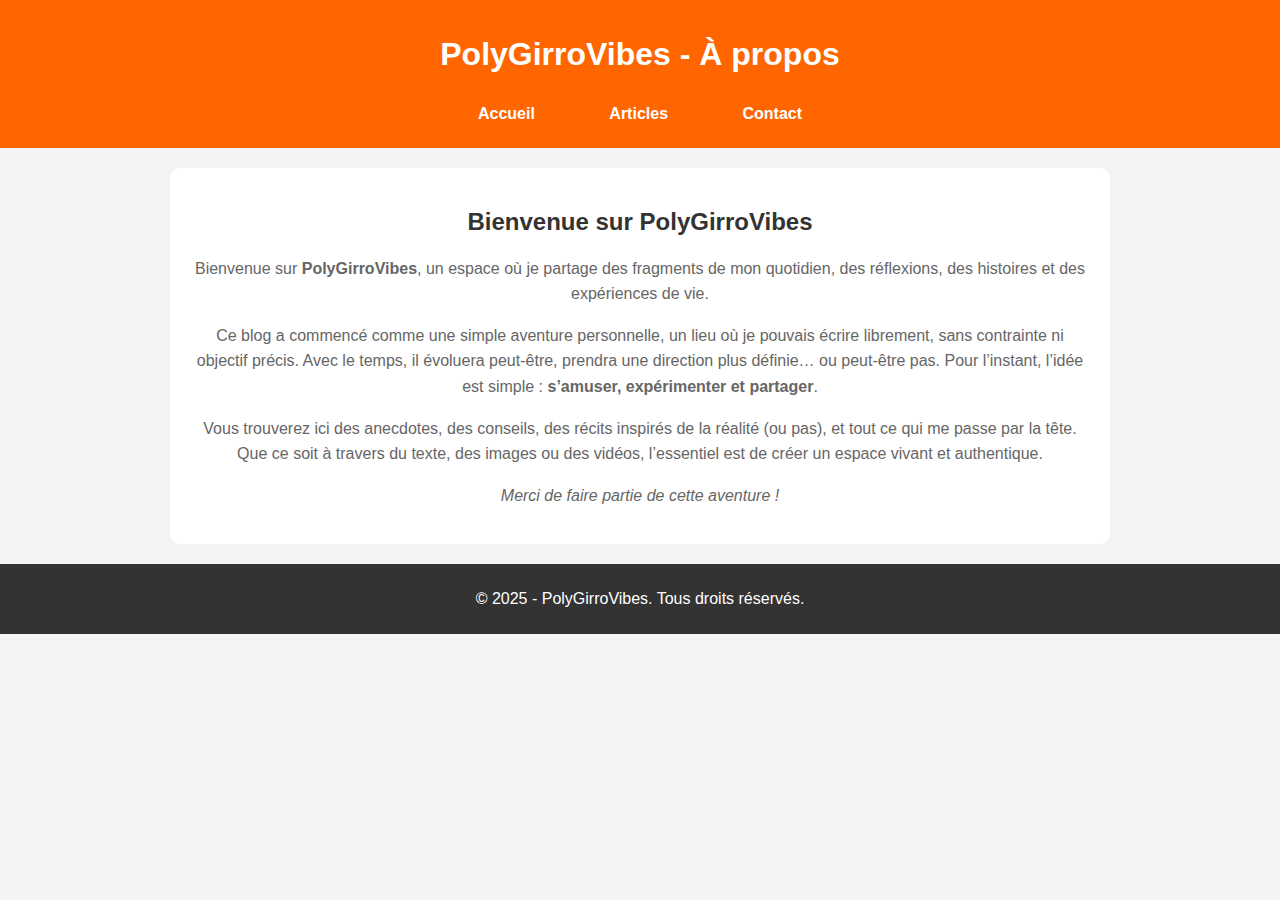
<file: about.html>
﻿<!DOCTYPE html>
<html lang="fr">
<head>
    <meta charset="UTF-8">
    <meta name="viewport" content="width=device-width, initial-scale=1.0">
    <title>À propos</title>
    <link rel="stylesheet" href="style.css">
</head>
<body>
    <header>
        <h1>PolyGirroVibes - À propos</h1>
        <nav>
            <a href="index.html" class='btn'>Accueil</a>
            <a href="articles.html" class='btn'>Articles</a>
            <a href="contact.html" class='btn'>Contact</a>
        </nav>
    </header>

    <section class="about">
        <h2>Bienvenue sur PolyGirroVibes</h2>
        <p>Bienvenue sur <strong>PolyGirroVibes</strong>, un espace où je partage des fragments de mon quotidien, des réflexions, des histoires et des expériences de vie.</p>
        <p>Ce blog a commencé comme une simple aventure personnelle, un lieu où je pouvais écrire librement, sans contrainte ni objectif précis. Avec le temps, il évoluera peut-être, prendra une direction plus définie… ou peut-être pas. Pour l’instant, l’idée est simple : <strong>s’amuser, expérimenter et partager</strong>.</p>
        <p>Vous trouverez ici des anecdotes, des conseils, des récits inspirés de la réalité (ou pas), et tout ce qui me passe par la tête. Que ce soit à travers du texte, des images ou des vidéos, l’essentiel est de créer un espace vivant et authentique.</p>
        <p><em>Merci de faire partie de cette aventure !</em></p>
    </section>

    <footer>
        <p>&copy; 2025 - PolyGirroVibes. Tous droits réservés.</p>
    </footer>
</body>
</html>
</file>
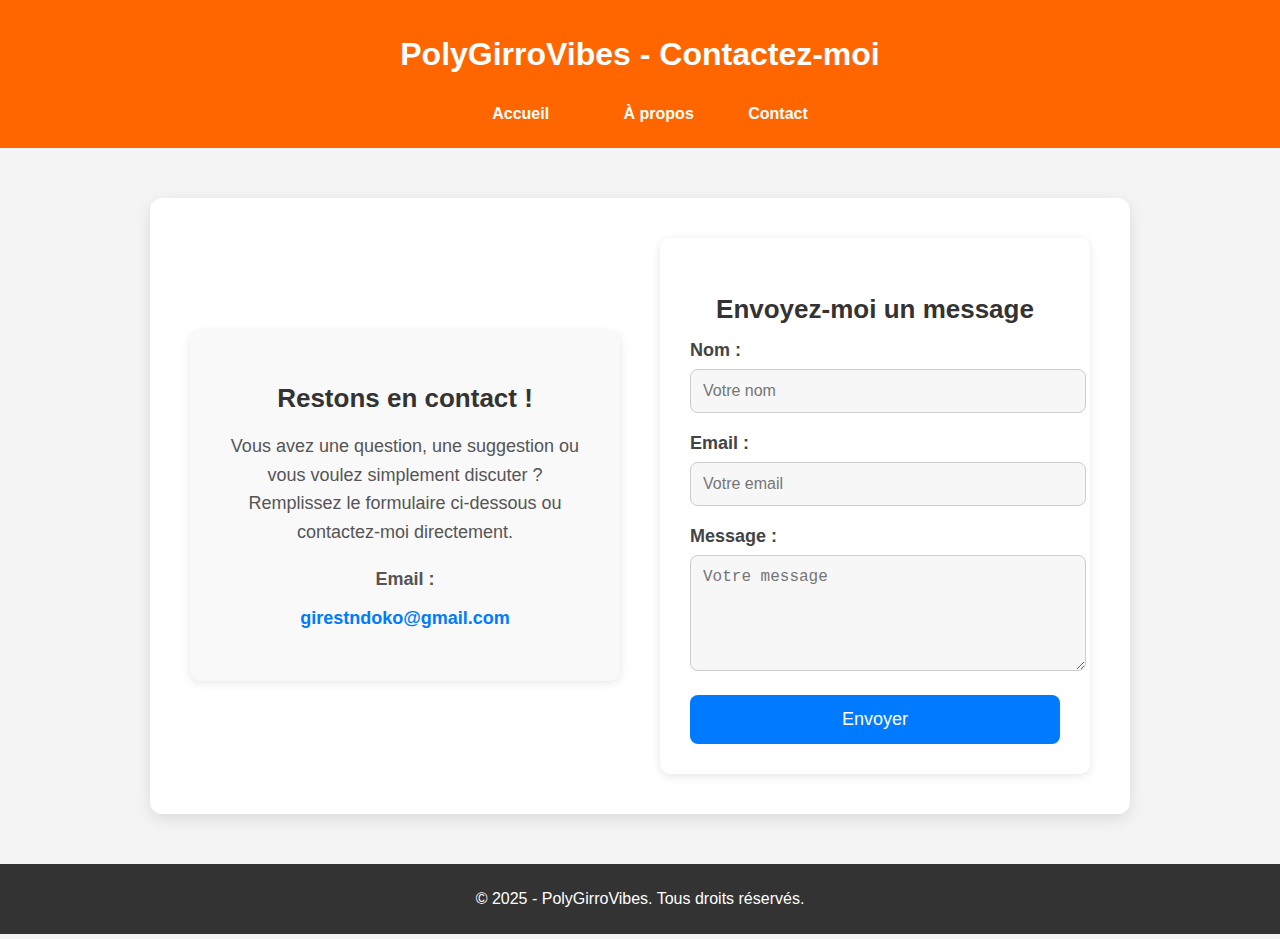
<file: contact.html>
﻿<!DOCTYPE html>
<html lang="fr">
<head>
    <meta charset="UTF-8">
    <meta name="viewport" content="width=device-width, initial-scale=1.0">
    <title>Contact</title>
    <link rel="stylesheet" href="style.css">
    <style>
    	.contact-container {
    width: 80%;
    max-width: 900px;
    margin: 50px auto;
    display: flex;
    flex-wrap: wrap;
    gap: 40px; /* Plus d'espace entre les sections */
    background: #ffffff;
    box-shadow: 0px 5px 15px rgba(0, 0, 0, 0.1);
    border-radius: 12px;
    padding: 40px;
    justify-content: center; /* Centre les éléments */
    align-items: center;
}

.contact-info, .contact-form {
    flex: 1;
    min-width: 350px;
    padding: 30px;
    text-align: left;
}

.contact-info {
    background: #f9f9f9;
    border-radius: 10px;
    box-shadow: 0px 2px 10px rgba(0, 0, 0, 0.1);
}

.contact-info h2, .contact-form h3 {
    font-size: 26px;
    color: #333;
    margin-bottom: 15px;
    text-align: center;
}

.contact-info p {
    font-size: 18px;
    color: #555;
    line-height: 1.6;
    text-align: center;
}

.contact-info a {
    display: block;
    text-align: center;
    font-weight: bold;
    color: #007bff;
    text-decoration: none;
    margin-top: 10px;
}

.contact-info a:hover {
    text-decoration: underline;
}

.contact-form {
    background: #ffffff;
    border-radius: 10px;
    box-shadow: 0px 2px 10px rgba(0, 0, 0, 0.1);
}

.form-group {
    margin-bottom: 20px; /* Plus d’espace entre les champs */
}

.form-group label {
    display: block;
    font-size: 18px;
    font-weight: bold;
    color: #444;
    margin-bottom: 8px;
}

.form-group input,
.form-group textarea {
    width: 100%;
    padding: 12px;
    font-size: 16px;
    border: 1px solid #ccc;
    border-radius: 8px;
    background: #f7f7f7;
}

button {
    width: 100%;
    padding: 14px;
    font-size: 18px;
    color: white;
    background-color: #007bff;
    border: none;
    border-radius: 8px;
    cursor: pointer;
    transition: background 0.3s ease-in-out;
}

button:hover {
    background-color: #0056b3;
}

@media screen and (max-width: 768px) {
    .contact-container {
        flex-direction: column;
        gap: 20px;
    }
/* ----- Version mobile ----- */
@media screen and (max-width: 768px) {
    body {
        font-size: 16px;
    }

    /* Réduction des marges pour un meilleur affichage */
    section {
        width: 90%;
        padding: 20px;
    }

    /* Navigation plus compacte */
    nav {
        flex-direction: column;
        align-items: center;
        gap: 10px;
    }

    nav a {
        width: 90%;
        text-align: center;
        padding: 10px;
    }

    /* Ajustement du header */
    header {
        padding: 15px 0;
    }

    /* Meilleure disposition des articles */
    .article-container {
        flex-direction: column;
        align-items: center;
    }

    .article {
        width: 100%;
        margin-bottom: 20px;
    }

    /* Boutons plus accessibles */
    button {
        width: 100%;
    }
}

}

    </style>
</head>
<body>
    <header>
        <h1>PolyGirroVibes - Contactez-moi</h1>
        <nav>
            <a href="index.html" class='btn'>Accueil</a>
            <a href="about.html" class='btn'>À propos</a>
            <a href="contact.html" class="active" class='btn'>Contact</a>
        </nav>
    </header>

    <center><section class="contact-container">
        <div class="contact-info">
            <h2>Restons en contact !</h2>
            <p>Vous avez une question, une suggestion ou vous voulez simplement discuter ? Remplissez le formulaire ci-dessous ou contactez-moi directement.</p>
            <p><strong>Email :</strong> <a href="mailto:girestndoko@gmail.com">girestndoko@gmail.com</a></p>
        </div>

        <div class="contact-form">
            <h3>Envoyez-moi un message</h3>
            <form action="mailto:ton-email@example.com" method="post" enctype="text/plain">
                <div class="form-group">
                    <label for="name">Nom :</label>
                    <input type="text" id="name" name="name" placeholder="Votre nom" required>
                </div>

                <div class="form-group">
                    <label for="email">Email :</label>
                    <input type="email" id="email" name="email" placeholder="Votre email" required>
                </div>

                <div class="form-group">
                    <label for="message">Message :</label>
                    <textarea id="message" name="message" rows="5" placeholder="Votre message" required></textarea>
                </div>

                <button type="submit">Envoyer</button>
            </form>
        </div>
    </section></center>

    <footer>
        <p>&copy; 2025 - PolyGirroVibes. Tous droits réservés.</p>
    </footer>
</body>
</html>
</file>
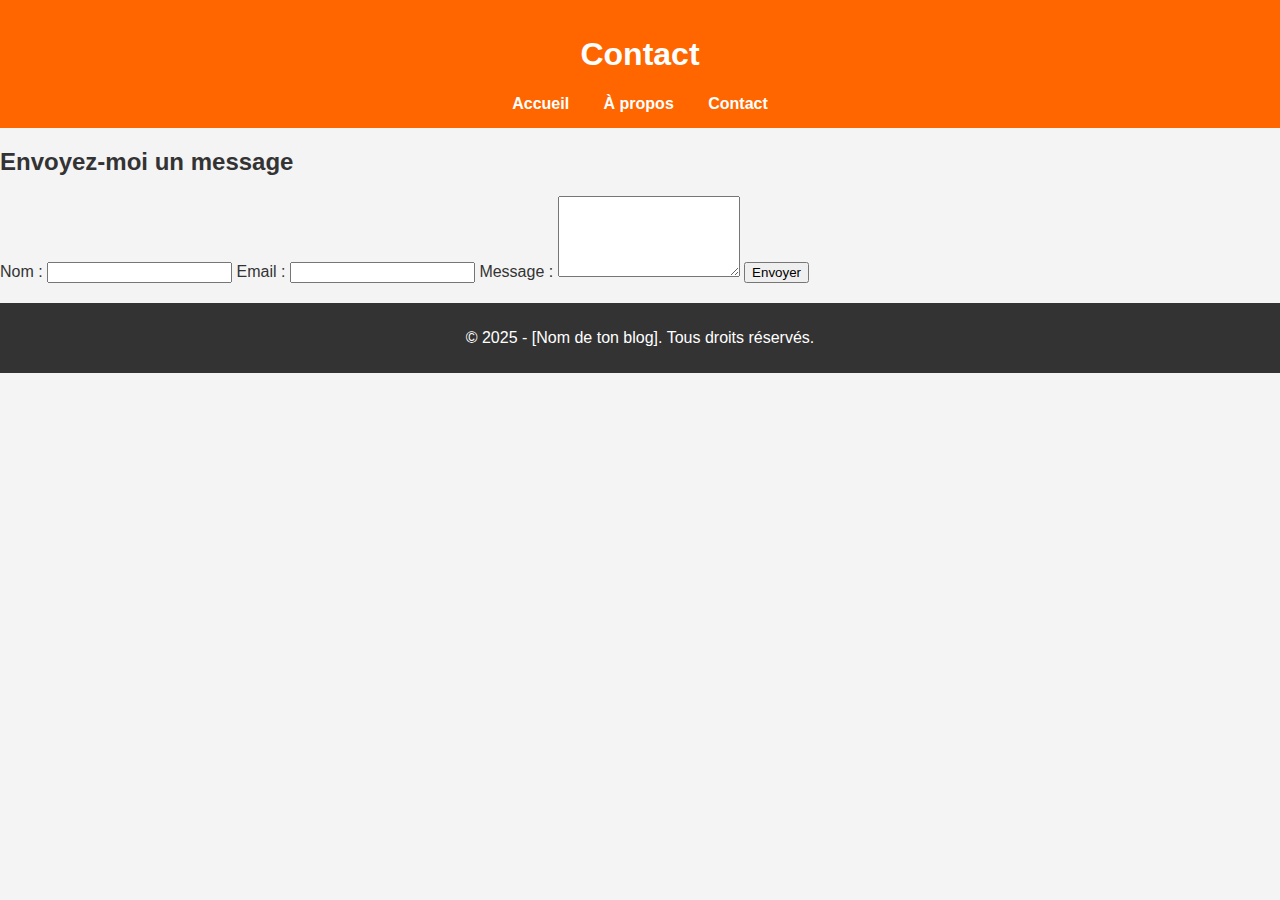
<file: New.html>
﻿<!DOCTYPE html>
<html lang="fr">
<head>
    <meta charset="UTF-8">
    <meta name="viewport" content="width=device-width, initial-scale=1.0">
    <title>Contact</title>
    <link rel="stylesheet" href="style.css">
</head>
<body>
    <header>
        <h1>Contact</h1>
        <nav>
            <a href="index.html">Accueil</a>
            <a href="about.html">À propos</a>
            <a href="contact.html">Contact</a>
        </nav>
    </header>

    <section class="contact">
        <h2>Envoyez-moi un message</h2>
        <form action="mailto:ton-email@example.com" method="post" enctype="text/plain">
            <label for="name">Nom :</label>
            <input type="text" id="name" name="name" required>

            <label for="email">Email :</label>
            <input type="email" id="email" name="email" required>

            <label for="message">Message :</label>
            <textarea id="message" name="message" rows="5" required></textarea>

            <button type="submit">Envoyer</button>
        </form>
    </section>

    <footer>
        <p>&copy; 2025 - [Nom de ton blog]. Tous droits réservés.</p>
    </footer>
</body>
</html>
</file>
<file: style.css>
﻿.about{	
	width: 90%;
	max-width: 900px;
	margin : 20px auto;
	padding : 20px;
	background : #ffffff;
	box-shadow: 0px opx 10px rgba(0,0,0,0.1);
	border-radius: 10px;
	text-align: center;
	}
,about h2 {
	color: #333;
	margin-bottom: 15px;
	}
.about p {
	front-size: 18px;
	line-height: 1.6;
	color: #666;
	}
 body {
            font-family: Arial, sans-serif;
            margin: 0;
            padding: 0;
            background-color: #f4f4f4;
            color: #333;
        }
        header {
            background-color: #ff6600;
            color: white;
            padding: 15px;
            text-align: center;
        }
        nav a {
            margin: 0 15px;
            color: white;
            text-decoration: none;
            font-weight: bold;
        }
        main {
            padding: 20px;
            text-align: center;
        }
        .intro {
            background: white;
            padding: 20px;
            margin: 20px auto;
            width: 80%;
            box-shadow: 0px 0px 10px rgba(0, 0, 0, 0.1);
            border-radius: 10px;
        }
        footer {
            background-color: #333;
            color: white;
            text-align: center;
            padding: 10px;
            margin-top: 20px;
        }
.btn {
		display: inline-block;
		padding: 10px 20px;
		background: #ff6600;
		color: white;
		font-weight: bold;
		border-radius: 5px;
		transition : background 0.3s;
	}
	.btn:hover{
		background: #cc5500;
	}
	/* ----- Version mobile ----- */
@media screen and (max-width: 768px) {
    body {
        font-size: 16px;
    }

    /* Réduction des marges pour un meilleur affichage */
    section {
        width: 90%;
        padding: 20px;
    }

    /* Navigation plus compacte */
    nav {
        flex-direction: column;
        align-items: center;
        gap: 10px;
    }

    nav a {
        width: 90%;
        text-align: center;
        padding: 10px;
    }

    /* Ajustement du header */
    header {
        padding: 15px 0;
    }

    /* Meilleure disposition des articles */
    .article-container {
        flex-direction: column;
        align-items: center;
    }

    .article {
        width: 100%;
        margin-bottom: 20px;
    }

    /* Boutons plus accessibles */
    button {
        width: 100%;
    }
}
</file>
